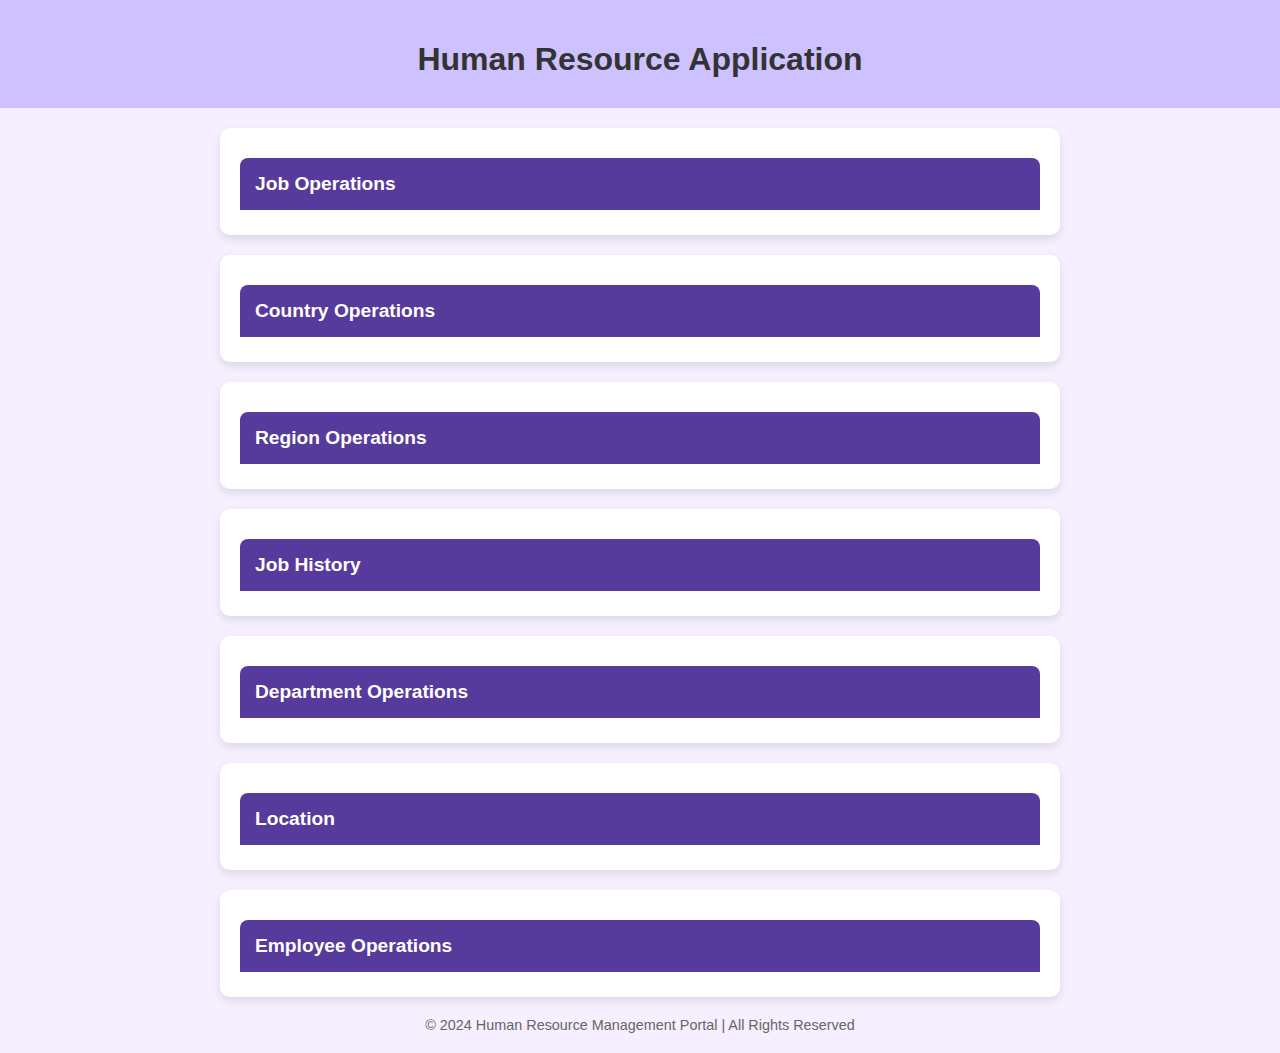
<file: HumanResourceApplication/wwwroot/html/index.html>
﻿<!DOCTYPE html>
<html lang="en">
<head>
    <meta charset="UTF-8">
    <meta name="viewport" content="width=device-width, initial-scale=1.0">
    <link rel="stylesheet" href="../css/style.css">
    <title>Human Resource Application</title>
    <script>
        // Clear token only on full reload, not on navigation
        if (performance.navigation.type === performance.navigation.TYPE_RELOAD) {
            localStorage.removeItem('jwtToken');
        }
    </script>
    <script src="https://code.jquery.com/jquery-3.6.4.min.js"></script>
    <style>
        /* General Styles */
        body {
            font-family: Arial, sans-serif;
            margin: 0;
            padding: 0;
            background-color: #F5EFFF;
            color: #333;
        }

        header {
            background-color: #CDC1FF;
            color: white;
            padding: 20px;
            text-align: center;
        }

        h1, h2, h3 {
            color: #333;
        }

        h1 {
            margin-bottom: 10px;
        }

        section {
            margin: 20px auto;
            padding: 20px;
            background-color: white;
            border-radius: 8px;
            box-shadow: 0 4px 8px rgba(0, 0, 0, 0.1);
            width: 90%;
            max-width: 800px;
        }

            section h3 {
                margin-bottom: 15px;
                font-size: 1.2em;
                border-bottom: 2px solid #007BFF;
                padding-bottom: 5px;
            }

        button {
            background-color: #563A9C;
            color: white;
            border: none;
            padding: 10px 15px;
            margin: 10px 0;
            border-radius: 5px;
            cursor: pointer;
            font-size: 0.9em;
            display: inline-block;
        }

            button:hover {
                background-color: #0056b3;
            }

        input {
            margin: 5px 0;
            padding: 10px;
            border: 1px solid #ccc;
            border-radius: 5px;
            width: calc(100% - 20px);
            font-size: 0.9em;
        }

        table {
            width: 100%;
            border-collapse: collapse;
            margin: 20px 0;
            background-color: #fff;
            box-shadow: 0 0 10px rgba(0, 0, 0, 0.1);
            text-align: left;
        }

        table, th, td {
            border: 1px solid #ddd;
        }

        th, td {
            padding: 12px 15px;
        }

        th {
            background-color: #007BFF;
            color: white;
        }

        tr:nth-child(even) {
            background-color: #f2f2f2;
        }

        tr:hover {
            background-color: #e9f5fb;
        }

        ul {
            list-style: none;
            padding: 0;
        }

            ul li {
                background-color: #f9f9f9;
                padding: 10px;
                margin: 5px 0;
                border: 1px solid #ddd;
                border-radius: 5px;
            }

        footer {
            text-align: center;
            margin: 20px 0;
            font-size: 0.9em;
            color: #666;
        }

        .collapsible {
            background-color: #563A9C;
            color: white;
            cursor: pointer;
            padding: 10px;
            text-align: left;
            border: none;
            border-radius: 8px 8px 0 0;
            font-size: 1em;
            margin-bottom: 5px;
            width: 100%;
        }

            .collapsible:hover {
                background-color: #0056b3;
            }

        .content {
            display: none;
            padding: 10px;
            background-color: #fff;
            border: 1px solid #ddd;
            border-radius: 0 0 8px 8px;
        }
        /*To scroll*/

        /*.collapsible {
            background-color: #563A9C;
            color: white;
            cursor: pointer;
            padding: 10px;
            text-align: left;
            border: none;
            border-radius: 8px;
            font-size: 1em;
            margin-bottom: 5px;
            width: 100%;
            outline: none;
        }

            .collapsible:hover {
                background-color: #0056b3;
            }

            .collapsible.active {
                background-color: #333;
            }

        .content {
            display: none;
            padding: 10px;
            background-color: white;
            border-radius: 0 0 8px 8px;
            border: 1px solid #ddd;
        }*/

        /* General card styling */
        .card {
            background-color: white;
            border-radius: 10px;
            box-shadow: 0 4px 8px rgba(0, 0, 0, 0.1);
            margin: 20px auto;
            overflow: hidden;
            max-width: 800px;
        }

        /* Collapsible button styling */
        .collapsible {
            background-color: #563A9C;
            color: white;
            cursor: pointer;
            padding: 15px;
            text-align: left;
            border: none;
            width: 100%;
            font-size: 1.2em;
            font-weight: bold;
            outline: none;
            transition: background-color 0.3s ease;
        }

            .collapsible:hover {
                background-color: #0056b3;
            }

            .collapsible.active {
                background-color: #333;
            }

        /* Content inside the collapsible card */
        .content {
            display: none;
            padding: 20px;
            background-color: #f9f9f9;
            font-size: 0.95em;
        }

        /* Table and list styling */
        table {
            width: 100%;
            border-collapse: collapse;
            margin: 10px 0;
        }

        th, td {
            padding: 10px;
            border: 1px solid #ddd;
            text-align: left;
        }

        th {
            background-color: #563A9C;
            color: white;
        }

        ul {
            list-style: none;
            padding: 0;
        }

            ul li {
                background: #fff;
                padding: 10px;
                margin: 5px 0;
                border-radius: 5px;
                box-shadow: 0 2px 4px rgba(0, 0, 0, 0.1);
            }

        @media (max-width: 600px) {
            .card {
                width: 90%;
            }
        }



        /* Responsive Design */
        @media (max-width: 600px) {
            input, button {
                width: 100%;
            }

            table, thead, tbody, th, td, tr {
                display: block;
                width: 100%;
            }

            th {
                text-align: left;
            }

            th, td {
                padding: 10px;
                display: flex;
                justify-content: space-between;
            }
        }
    </style>
</head>
<body>
    <header>
        <h1>Human Resource Application</h1>
    </header>

    <main>
        <!--Job operations-->
        <section class="card">
            <button class="collapsible">Job Operations</button>
            <div class="content">
                <h2>Job Operations</h2>

                <h3>Fetch All Jobs</h3>
                <button id="getJobs">Fetch All Jobs</button>
                <div id="container">
                    <table>
                        <tbody id="jobList">
                            <!-- Job rows will be inserted here -->
                        </tbody>
                    </table>
                </div>

                <h3>Fetch Job by ID</h3>
                <input type="text" id="jobIdInput" placeholder="Enter Job ID">
                <button id="getJobById">Fetch Job By ID</button>
                <div id="jobDetails"></div>

                <h3>Add Job</h3>
                <input type="text" id="newJobId" placeholder="Job ID">
                <input type="text" id="newJobTitle" placeholder="Job Title">
                <input type="number" id="newMinSalary" placeholder="Min Salary">
                <input type="number" id="newMaxSalary" placeholder="Max Salary">
                <button id="addJob">Add Job</button>

                <!-- Update job -->
                <h3>Update Job</h3>
                <input type="text" id="updateJobId" placeholder="Job ID to Update" />
                <input type="text" id="updateJobTitle" placeholder="New Job Title" />
                <input type="number" id="updateMinSalary" placeholder="New Min Salary" />
                <input type="number" id="updateMaxSalary" placeholder="New Max Salary" />
                <button id="updateJob">Update Job</button>

                <!-- Update min/max salary -->
                <h3>Update Job Salary</h3>
                <input type="text" id="updateSalaryJobId" placeholder="Job ID" />
                <input type="number" id="updateNewMinSalary" placeholder="New Min Salary" />
                <input type="number" id="updateNewMaxSalary" placeholder="New Max Salary" />
                <button id="updateJobSalary">Update Salary</button>
            </div>
        </section>

        <!--Country operations-->
        <section class="card">

            <button class="collapsible">Country Operations</button>
            <div class="content">
                <h2>Country Operations</h2>

                <h3>Get All Countries</h3>
                <button id="getAllCountries">Fetch All Countries</button>
                <ul id="countryList"></ul>

                <h3>Fetch Country by ID</h3>
                <input type="text" id="countryIdInput" placeholder="Enter Country ID">
                <button id="getCountryById">Fetch Country</button>
                <div id="countryDetails"></div>

                <h3>Add Country</h3>
                <input type="text" id="newCountryId" placeholder="Country ID">
                <input type="text" id="newCountryName" placeholder="Country Name">
                <input type="text" id="newRegionId" placeholder="Region ID">
                <button id="addCountry">Add Country</button>

                <!-- Update Country-->

                <h3>Update Country</h3>
                <input type="text" id="updateCountryId" placeholder="Country ID">
                <input type="text" id="updateCountryName" placeholder="New Country Name">
                <input type="text" id="updateCountryCode" placeholder="New Region ID">
                <button id="updateCountry">Update Country</button>


                <h3>Delete Country</h3>
                <input type="text" id="deleteCountryId" placeholder="Country ID">
                <button id="deleteCountry">Delete Country</button>

            </div>

        </section>


        <!--Region operations-->
        <section class="card">
            <button class="collapsible">Region Operations</button>
            <div class="content">
                <h2>Region Operations</h2>

                <h3>Get All Regions</h3>
                <button id="getAllRegions">Fetch All Regions</button>
                <ul id="regionList"></ul>

                <h3>Get Region by ID</h3>
                <input type="text" id="regionIdInput" placeholder="Enter Region ID">
                <button id="getRegionById">Get Region</button>
                <div id="regionDetail"></div>


                <h3>Add Region</h3>
                <input type="text" id="AddregionIdInput" placeholder="Region ID">
                <input type="text" id="regionNameInput" placeholder="Region Name">
                <button id="addRegion">Add Region</button>



                <h3>Update Region</h3>
                <input type="text" id="updateRegionId" placeholder="Region ID">
                <input type="text" id="updateRegionName" placeholder="Region Name">
                <button id="updateRegion">Update Region</button>



                <h3>Delete Region</h3>
                <input type="text" id="regionIdToDelete" placeholder="Region ID">
                <button id="deleteRegion">Delete Region</button>
            </div>

        </section>


        <!--Job History operations-->
        <section class="card">

            <button class="collapsible">Job History</button>
            <div class="content">
                <!-- Job History Operations-->
                <h1>Job History</h1>


                <h3>Get All Job Histories</h3>
                <button id="getAllJobHistories">Fetch All</button>
                <ul id="jobHistoryList"></ul>



                <h3>Get Job History by ID</h3>
                <input type="text" id="jobHistoryIdInput" placeholder="Job History ID">
                <button id="getJobHistoryById">Fetch Job History</button>



                <h3>Get Job Histories (Less than 1 Year Experience)</h3>
                <input type="text" id="empIdInput" placeholder="Employee ID">
                <button id="getJobHistoryByExperience">Fetch</button>



                <h3>Add Job History to an employee</h3>
                <label for="empId">Employee ID:</label>
                <input type="number" id="newempId" placeholder="Enter Employee ID" required><br><br>

                <label for="startDate">Start Date:</label>
                <input type="date" id="newstartDate" placeholder="Enter Start Date" required><br><br>

                <label for="jobId">Job ID:</label>
                <input type="text" id="newjobId" placeholder="Enter Job ID" required><br><br>

                <label for="deptId">Department ID:</label>
                <input type="number" id="newdeptId" placeholder="Enter Department ID" required><br><br>

                <button id="addJobHistory">Add Job History</button>



                <h3>Update Job History</h3>
                <input type="text" id="empId" placeholder="Employee ID">
                <input type="date" id="startDate" placeholder="Start Date">
                <input type="date" id="endDate" placeholder=" End Date">
                <button id="updateJobHistory">Update Job History</button>
            </div>

        </section>

        <!--Department operations-->
        <section class="card">
            <button class="collapsible">Department Operations</button>
            <div class="content">
                <!--Department Operations-->
                <h1>Department Operations</h1>

                <!-- Get all departments -->
                <div>
                    <h3>Get All Departments</h3>
                    <button id="getAllDepartments">Get All Departments</button>
                    <ul id="allDepartmentsList"></ul>
                </div>


                <!-- Get departments by Id -->
                <div>
                    <h3>Get Departments by Id</h3>
                    <input type="number" id="empId" placeholder="Enter Employee ID" />
                    <button id="getDepartmentsByEmp">Get Department</button>
                    <div id="departmentsList"></div>
                </div>

                <!-- Add new department -->
                <div>
                    <h3>Add Department</h3>
                    <input type="number" id="newDepartmentId" placeholder="Enter Department Id" />
                    <input type="text" id="newDepartmentName" placeholder="Enter Department Name" />
                    <input type="number" id="newDepartmentManagerId" placeholder="Enter Manager ID" />
                    <input type="number" id="newDepartmentLocationId" placeholder="Enter Location ID" />
                    <button id="addDepartment">Add Department</button>
                </div>

                <!-- Modify department -->
                <div>
                    <h3>Update Department</h3>
                    <input type="number" id="updateDepartmentId" placeholder="Enter Department ID to Update" />
                    <input type="text" id="updateDepartmentName" placeholder="Enter Department Name" />
                    <input type="number" id="updateDepartmentManagerId" placeholder="Enter Manager ID" />
                    <input type="number" id="updateDepartmentLocationId" placeholder="Enter Location ID" />
                    <button id="updateDepartment">Update Department</button>
                    <div id="updateResult"></div>
                </div>

                <!-- Find max salary in department -->
                <div>
                    <h3>Find Max Salary in Department</h3>
                    <input type="number" id="maxSalaryDeptId" placeholder="Department ID" />
                    <button id="findMaxSalary">Find Max Salary</button>
                    <div id="maxSalaryResult"></div>
                </div>

                <!-- Find min salary in department -->
                <div>
                    <h3>Find Min Salary in Department</h3>
                    <input type="number" id="minSalaryDeptId" placeholder="Department ID" />
                    <button id="findMinSalary">Find Min Salary</button>
                    <div id="minSalaryResult"></div>
                </div>

                <!-- Delete department -->
                <div>
                    <h3>Delete Department</h3>
                    <input type="number" id="deleteDepartmentId" placeholder="Department ID to Delete" />
                    <button id="deleteDepartment">Delete Department</button>
                </div>
            </div>
        </section>

        <!--Locations operations-->
        <section class="card">
            <!-- Operations Locations-->
            <button class="collapsible">Location</button>
            <div class="content">


                <h1> Location operations </h1>
                <h3>Get All Locations</h3>
                <button id="getLocations">Fetch all locations</button>
                <ul id="locationList"></ul>

                <label for="locationIdInput">Enter Location ID:</label>
                <input type="text" id="locationIdInput" placeholder="Enter Location ID">
                <button id="getLocationById">Get Location</button>
                <div id="locationDetails">
                    <!-- Dynamic insertion inga -->
                </div>

                <!-- Add Locations-->
                <div>
                    <h3>Add Location</h3>
                    <input type="text" id="newLocationId" placeholder="Location ID">
                    <input type="text" id="newStreetAddress" placeholder="Street Address">
                    <input type="text" id="newPostalCode" placeholder="Postal code">
                    <input type="text" id="newCity" placeholder="City">
                    <input type="text" id="newStateProvince" placeholder="State Province">
                    <input type="text" id="puthuCountryId" placeholder="Country ID" maxlength="2" style="text-transform: uppercase;" />
                    <button id="addLocation">Add Location</button>
                </div>

                <!-- Update Location-->
                <div>
                    <h3>Update Location</h3>
                    <input type="text" id="updateLocationId" placeholder="Location ID">
                    <input type="text" id="updateStreetAddress" placeholder="Street Address">
                    <input type="text" id="updatePostalCode" placeholder="Postal code">
                    <input type="text" id="updateCity" placeholder="City">
                    <input type="text" id="updateStateProvince" placeholder="State Province">
                    <input type="text" id="naveenaCountryId" />

                    <button id="updateLocation">Update Location</button>
                </div>
            </div>
        </section>
        



        <!--Employee operations-->

        <section class="card">
            <button class="collapsible">Employee Operations</button>
            <div class="content">

                <!-- Operations Employee -->
                <h1>Employee Management System</h1>
                <!-- Add Employee Form -->
                <form id="addEmployeeForm">
                    <h2>Add Employee</h2>

                    <!-- Employee ID -->
                    <label for="addEmployeeId">Employee ID:</label>
                    <input type="number" id="addEmployeeId" required><br>

                    <!-- First Name -->
                    <label for="addFirstName">First Name:</label>
                    <input type="text" id="addFirstName" required><br>

                    <!-- Last Name -->
                    <label for="addLastName">Last Name:</label>
                    <input type="text" id="addLastName" required><br>

                    <!-- Email -->
                    <label for="addEmail">Email:</label>
                    <input type="text" id="addEmail" required><br>

                    <!-- Phone Number -->
                    <label for="addPhone">Phone Number:</label>
                    <input type="text" id="addPhone" required placeholder="1.515.555.0165" maxlength="14"><br>

                    <!-- Job ID -->
                    <label for="addJobId">Job ID:</label>
                    <select id="addJobId" required>
                        <option value="AC_ACCOUNT">AC_ACCOUNT</option>
                        <option value="AC_MGR">AC_MGR</option>
                        <option value="AD_ASST">AD_ASST</option>
                        <option value="AD_PRES">AD_PRES</option>
                        <option value="AD_VP">AD_VP</option>
                        <option value="FI_ACCOUNT">FI_ACCOUNT</option>
                        <option value="FI_MGR">FI_MGR</option>
                        <option value="HR_REP">HR_REP</option>
                        <option value="IT_PROG">IT_PROG</option>
                        <option value="MK_MAN">MK_MAN</option>
                        <option value="MK_REP">MK_REP</option>
                        <option value="PR_REP">PR_REP</option>
                        <option value="PU_CLERK">PU_CLERK</option>
                        <option value="PU_MAN">PU_MAN</option>
                        <option value="SA_MAN">SA_MAN</option>
                        <option value="SA_REP">SA_REP</option>
                        <option value="SH_CLERK">SH_CLERK</option>
                        <option value="ST_CLERK">ST_CLERK</option>
                        <option value="ST_MAN">ST_MAN</option>
                    </select><br>

                    <!-- Commission Percentage -->
                    <label for="addCommissionPct">Commission %:</label>
                    <input type="number" id="addCommissionPct" step="0.01" min="0" max="1" required><br>

                    <!-- Department ID -->
                    <label for="addDepartmentId">Department ID:</label>
                    <select id="addDepartmentId">
                        <option value="">Select a Department</option>
                        <option value="10">10</option>
                        <option value="20">20</option>
                        <option value="30">30</option>
                        <option value="40">40</option>
                        <option value="50">50</option>
                        <option value="60">60</option>
                        <option value="70">70</option>
                        <option value="80">80</option>
                        <option value="90">90</option>
                        <option value="100">100</option>
                        <option value="110">110</option>
                    </select><br>

                    <!-- Salary -->
                    <label for="addSalary">Salary:</label>
                    <input type="number" id="addSalary" step="0.01" min="0" required><br>

                    <!-- Manager ID -->
                    <label for="addManagerId">Manager ID:</label>
                    <input type="number" id="addManagerId"><br>

                    <!-- Submit Button -->
                    <button type="submit">Add Employee</button>
                </form>

                <!-- Error Messages Container -->
                <div id="errorMessages" style="display:none;">
                    <ul></ul>
                </div>


                <!-- Search Employee Section -->
                <div id="searchEmployeeSection">
                    <h2>Search Employee</h2>
                    <label for="searchByFirstName">Search by First Name:</label>
                    <input type="text" id="searchByFirstName">
                    <button id="searchEmployeeByFirstNameBtn">Search</button><br>

                    <label for="searchByEmail">Search by Email:</label>
                    <input type="text" id="searchByEmail">
                    <button id="searchEmployeeByEmailBtn">Search</button><br>

                    <label for="searchByPhone">Search by Phone:</label>
                    <input type="text" id="searchByPhone">
                    <button id="searchEmployeeByPhoneBtn">Search</button>
                </div>

                <!-- Display Errors -->
                <div id="errorMessages" style="display: none; color: red;">
                    <ul></ul>
                </div>

                <!-- Employee Details -->
                <div id="employeeDetails" style="display: none; border: 1px solid #ccc; padding: 10px; margin-top: 20px;">
                    <h3>Employee Details</h3>
                    <p><strong>Employee ID:</strong> <span id="employeeId"></span></p>
                    <p><strong>First Name:</strong> <span id="firstName"></span></p>
                    <p><strong>Last Name:</strong> <span id="lastName"></span></p>
                    <p><strong>Email:</strong> <span id="email"></span></p>
                    <p><strong>Phone Number:</strong> <span id="phoneNumber"></span></p>
                    <p><strong>Hire Date:</strong> <span id="hireDate"></span></p>
                    <p><strong>Job ID:</strong> <span id="jobId"></span></p>
                    <p><strong>Salary:</strong> <span id="salary"></span></p>
                    <p><strong>Manager ID:</strong> <span id="managerId"></span></p>
                    <p><strong>Department ID:</strong> <span id="departmentId"></span></p>
                </div>


                <!-- Error message section -->
                <div id="errorMessages">
                    <ul></ul>
                </div>

                <!-- Employee details section
    <div id="employeeDetails">
        <h3>Employee Details</h3>
        <p><strong>Employee ID:</strong> <span id="employeeId"></span></p>
        <p><strong>First Name:</strong> <span id="firstName"></span></p>
        <p><strong>Last Name:</strong> <span id="lastName"></span></p>
        <p><strong>Email:</strong> <span id="email"></span></p>
        <p><strong>Phone Number:</strong> <span id="phoneNumber"></span></p>
        <p><strong>Hire Date:</strong> <span id="hireDate"></span></p>
        <p><strong>Job ID:</strong> <span id="jobId"></span></p>
        <p><strong>Salary:</strong> $<span id="salary"></span></p>
        <p><strong>Manager ID:</strong> <span id="managerId"></span></p>
        <p><strong>Department ID:</strong> <span id="departmentId"></span></p>
    </div>
    <h1>List of Managers</h1> -->
                <!-- Error message container -->
                <div id="errorMessages" class="error-message" style="display:none;">
                    <ul></ul>
                </div>

                <!-- Table to display manager details -->
                <table id="managerTable">
                    <thead>
                        <tr>
                            <th>Employee ID</th>
                            <th>First Name</th>
                            <th>Last Name</th>
                            <th>Email</th>
                            <th>Job ID</th>
                            <th>Department ID</th>
                            <th>Commission Percentage</th>
                        </tr>
                    </thead>
                    <tbody>
                        <!-- Manager details will be inserted dynamically here -->
                    </tbody>
                </table>

                <!-- Button to load manager details -->
                <button id="loadManagersBtn">Load Manager Details</button>
                <h2>Employees by Department</h2>


                <div>
                    <h3>Get Employees by Department</h3>
                    <input type="number" id="departmentIdInput" placeholder="Department ID" />
                    <button id="getEmployeesByDepartmentButton">Fetch Employees</button>
                    <div id="errorMessages" style="display:none;">
                        <ul></ul>
                    </div>

                    <table id="employeeTable" style="display:none;">
                        <thead>
                            <tr>
                                <th>Employee ID</th>
                                <th>First Name</th>
                                <th>Last Name</th>
                                <th>Email</th>
                                <th>Job ID</th>
                                <th>Department ID</th>
                                <th>Salary</th>
                            </tr>
                        </thead>
                        <tbody>
                            <!-- Employee data will be inserted here -->
                        </tbody>
                    </table>
                </div>

                <div>
                    <h3>Employees Without Commission</h3>
                    <button id="getEmployeesWithoutCommissionButton">Fetch Employees Without Commission</button>
                    <div id="errorMessages" style="display:none;">
                        <ul></ul>
                    </div>

                    <!-- New Table to Display Employees Without Commission -->
                    <table id="employeesWithoutCommissionTable" style="display:none;">
                        <thead>
                            <tr>
                                <th>Employee ID</th>
                                <th>First Name</th>
                                <th>Last Name</th>
                                <th>Email</th>
                                <th>Job ID</th>
                                <th>Department ID</th>
                                <th>Salary</th>
                                <th>Commission Percentage</th>
                            </tr>
                        </thead>
                        <tbody>
                            <!-- Employee data will be inserted here -->
                        </tbody>
                    </table>
                </div>

                <div>
                    <h3>Get Total Commission Issued to Employee by Department</h3>

                    <!-- Dropdown to select Department ID -->
                    <select id="departmentIdSelect">
                        <option value="">Select Department</option>
                        <!-- Department options will be populated here -->
                    </select>

                    <!-- Button to fetch the total commission -->
                    <button id="getTotalCommissionButton">Fetch Total Commission</button>

                    <!-- Error Messages -->
                    <div id="errorMessages" style="display:none;">
                        <ul></ul>
                    </div>

                    <!-- Result for Total Commission -->
                    <div id="commissionResult" style="display:none;">
                        <p>Total Commission Issued to Department: <span id="totalCommissionValue">0</span></p>
                    </div>
                </div>




                <div>
                    <h3>Find Max Salary for Employee</h3>
                    <!-- Input field for Employee ID -->
                    <input type="number" id="MaxemployeeId" placeholder="Employee ID" />
                    <!-- Button to trigger the request -->
                    <button id="findMaxSalaryButton">Find Max Salary</button>
                    <!-- Container to show the result -->
                    <div id="resultContainer"></div>
                </div>




                <!-- Update Employee Email Form -->
                <h2>Update Employee Email</h2>
                <form id="updateEmailForm">
                    <label for="currentemail">Current Email:</label>
                    <!-- Allow only capital letters and prevent "@" symbol -->
                    <input type="text" id="currentemail" name="currentemail" placeholder="Enter current email (CAPITALIZED)" required
                           oninput="this.value = this.value.toUpperCase().replace(/@/, '')">
                    <br><br>

                    <label for="newemail">New Email:</label>
                    <!-- Allow only capital letters and prevent "@" symbol -->
                    <input type="text" id="newemail" name="newemail" placeholder="Enter new email (CAPITALIZED)" required
                           oninput="this.value = this.value.toUpperCase().replace(/@/, '')">
                    <br><br>

                    <button type="submit">Update Email</button>
                </form>

                <div id="response"></div>  <!-- This will display the result of the API request -->
                <!-- Assign Manager Form -->
                <h2>Assign Manager</h2>
                <form id="assignManagerForm">
                    <input type="number" id="AssignemployeeId" placeholder="Employee ID" required>
                    <input type="number" id="AssignmanagerId" placeholder="Manager ID" required>
                    <button type="submit">Assign Manager</button>
                </form>
                <div id="AssignresultContainer"></div>



                <h2>Modify Employee</h2>
                <form id="modifyEmployeeForm">
                    <label for="modemployeeId">Employee ID:</label><br>
                    <input type="number" id="modemployeeId" name="employeeId" required><br><br>

                    <label for="modfirstName">First Name:</label><br>
                    <input type="text" id="modfirstName" name="firstName" required><br><br>

                    <label for="modlastName">Last Name:</label><br>
                    <input type="text" id="modlastName" name="lastName" required><br><br>

                    <label for="modemail">Email (Capital Letters Only):</label><br>
                    <input type="text" id="modemail" name="email" required><br><br>

                    <label for="modjobId">Job ID:</label><br>
                    <select id="modjobId" name="jobId" required>
                        <option value="AC_ACCOUNT">AC_ACCOUNT</option>
                        <option value="AC_MGR">AC_MGR</option>
                        <option value="AD_ASST">AD_ASST</option>
                        <option value="AD_PRES">AD_PRES</option>
                        <option value="AD_VP">AD_VP</option>
                        <option value="FI_ACCOUNT">FI_ACCOUNT</option>
                        <option value="FI_MGR">FI_MGR</option>
                        <option value="HR_REP">HR_REP</option>
                        <option value="IT_PROG">IT_PROG</option>
                        <option value="MK_MAN">MK_MAN</option>
                        <option value="MK_REP">MK_REP</option>
                        <option value="PR_REP">PR_REP</option>
                        <option value="PU_CLERK">PU_CLERK</option>
                        <option value="PU_MAN">PU_MAN</option>
                        <option value="SA_MAN">SA_MAN</option>
                        <option value="SA_REP">SA_REP</option>
                        <option value="SH_CLERK">SH_CLERK</option>
                        <option value="ST_CLERK">ST_CLERK</option>
                        <option value="ST_MAN">ST_MAN</option>
                    </select><br><br>

                    <label for="modcommissionPct">Commission Percentage (0 - 1):</label><br>
                    <input type="number" step="0.01" min="0" max="1" id="modcommissionPct" name="commissionPct" required><br><br>

                    <label for="moddepartmentId">Department ID (10 to 100):</label><br>
                    <input type="number" id="moddepartmentId" name="departmentId" min="10" max="100" required><br><br>



                    <button type="submit">Modify Employee</button>
                </form>

                <div id="modresponse"></div>

                <h2>Assign Department to Employee</h2>

                <!-- Form to assign employee to department -->
                <form id="assignDepartmentForm">
                    <label for="assemployeeId">Employee ID:</label>
                    <input type="number" id="assemployeeId" name="assemployeeId" required>
                    <br><br>

                    <label for="assdepartmentId">Department ID:</label>
                    <input type="number" id="assdepartmentId" name="assdepartmentId" required>
                    <br><br>

                    <button type="submit">Assign Department</button>
                </form>

                <!-- Div to show the result of the API request -->
                <div id="assresponse"></div>

                <h2>Update Commission for Sales Department</h2>
                <!-- Form to update commission percentage -->
                <form id="updateCommissionForm">
                    <label for="updepartmentId">Department ID:</label>
                    <input type="number" id="updepartmentId" name="departmentId" required>
                    <br><br>

                    <label for="upcommissionPercentage">Commission Percentage (0 to 1):</label>
                    <input type="number" id="upcommissionPercentage" name="commissionPercentage" step="0.01" min="0" max="1" required>
                    <br><br>

                    <button type="submit">Update Commission</button>
                </form>

                <!-- Div to show the result of the API request -->
                <div id="upresponse"></div>

                <div id="assignJobFormContainer">
                    <h3>Assign currentJob to newJob</h3>
                    <form id="assignJobForm">


                        <label for="assjobidcurrentJobId">Current Job ID:</label>
                        <input type="text" id="assjobidcurrentJobId" name="assjobidcurrentJobId" placeholder="Enter Current Job ID" required />
                        <br />

                        <label for="assjobidnewJobId">New Job ID:</label>
                        <input type="text" id="assjobidnewJobId" name="assjobidnewJobId" placeholder="Enter New Job ID" required />
                        <br />

                        <button type="submit">Assign Job</button>
                    </form>

                    <div id="assjobidresponse"></div> <!-- To show success/error messages -->
                </div>
                <h3>Employee Count Grouped by Location</h3>

                <!-- Button to trigger the fetch -->
                <button id="fetchEmployeeCount">Fetch Employee Count</button>

                <!-- Div to display the results -->
                <div id="employeeCountResult"></div>


            </div>
        </section>

    </main>



    <footer>
        &copy; 2024 Human Resource Management Portal | All Rights Reserved
    </footer>

    <script>
        document.addEventListener('DOMContentLoaded', function () {
            const collapsibles = document.querySelectorAll('.collapsible');

            collapsibles.forEach(collapsible => {
                collapsible.addEventListener('click', function () {
                    this.classList.toggle('active');
                    const content = this.nextElementSibling;
                    if (content.style.display === 'block') {
                        content.style.display = 'none';
                    } else {
                        content.style.display = 'block';
                    }
                });
            });
        });


    </script>

    <script src="../js/Country.js"></script>
    <script src="../js/jobs.js"></script>
    <script src="../js/location.js"></script>
    <script src="../js/region.js"></script>
    <script src="../js/jobHistory.js"></script>
    <script src="../js/dept.js"></script>
    <script src="../js/Employee.js"></script>



</body>
</html>
</file>
<file: HumanResourceApplication/wwwroot/css/style.css>
﻿body {
    font-family: Arial, sans-serif;
    margin: 20px;
    background-color: #f9f9f9;
}

h1 {
    text-align: center;
    color: #333;
}

button {
    background-color: #2596BE;
    color: white;
    border: none;
    padding: 10px 15px;
    margin: 5px 0;
    border-radius: 5px;
    cursor: pointer;
}

    button:hover {
        background-color: #0056b3;
    }

input {
    margin: 5px 0;
    padding: 8px;
    border: 1px solid #ccc;
    border-radius: 5px;
    width: 200px;
}

table {
    width: 100%;
    border-collapse: collapse;
    margin: 20px 0;
    background-color: #fff;
    box-shadow: 0 0 10px rgba(0, 0, 0, 0.1);
}

table, th, td {
    border: 1px solid #ddd;
}

th, td {
    text-align: left;
    padding: 10px;
}

th {
    background-color: #007BFF;
    color: white;
}

tr:nth-child(even) {
    background-color: #f2f2f2;
}
</file>
